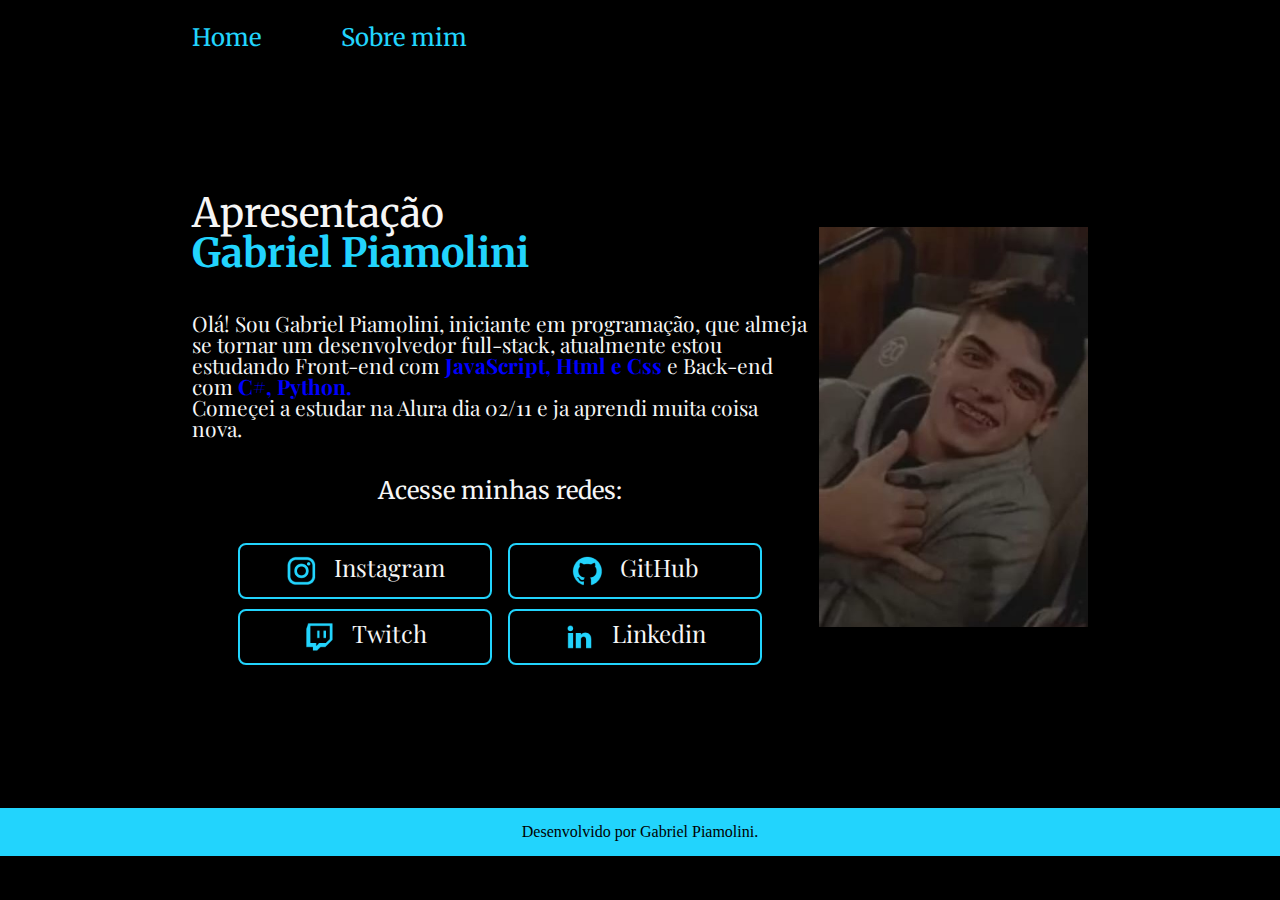
<file: index.html>
<!DOCTYPE html>
<html lang="pt-br">
<head>
    <meta charset="UTF-8">
    <meta http-equiv="X-UA-Compatible" content="IE=edge">
    <meta name="viewport" content="width=device-width, initial-scale=1.0">
    <title>Portifólio</title>
    <link rel="stylesheet" href="./styles/reset.css">
    <link rel="stylesheet" href="./styles/style.css">
</head>
<body>
    <header class="cabecalho">
        <nav class="cabecalho__menu">
            <a class="cabecalho__menu__link" href="index.html">Home</a>
            <a class="cabecalho__menu__link" href="about.html">Sobre mim</a>
        </nav>
    </header>
    <main class="apresentacao">
        <section class="apresentacao__conteudo">
            <h1 class="apresentacao__conteudo__titulo">Apresentação<br><strong> Gabriel Piamolini</strong></h1>
            <p class="apresentacao__conteudo__texto">Olá! Sou Gabriel Piamolini, iniciante em programação, que almeja se tornar um desenvolvedor full-stack, atualmente estou estudando Front-end com<strong class="linguagens-estudadas"> JavaScript, Html e Css</strong> e Back-end com<strong class="linguagens-estudadas"> C#, Python.</strong><br> Começei a estudar na Alura dia 02/11 e ja aprendi muita coisa nova.</p>
            <h2 class="apresentacao__conteudo__subtitulo">Acesse minhas redes:</h2>
                <section class="apresentacao__conteudo__botao">    
                    <div class="botoes__esquerda">
                        <a class="apresentacao__botao" href="https://instagram.com/Gb_Piamolini">
                            <img src="./Imagens/instagram.png"> 
                            Instagram
                        </a>
                        <a class="apresentacao__botao" href="https://twitch.com/Piuzera_S2">
                            <img src="./Imagens/twitch.png"> 
                            Twitch
                        </a>
                    </div>
                    <div class="botoes__direita">               
                        <a class="apresentacao__botao" href="https://github.com/GbPiamolini">
                            <img src="./Imagens/github.png">
                            GitHub
                        </a>
                        <a class="apresentacao__botao" href="https://www.linkedin.com/in/gabriel-piamolini-7590a83a3/">
                            <img src="./Imagens/linkedin.png">
                            Linkedin
                        </a>
                    </div>
            </section>
        </section>
        <section>
            <img class="apresentacao__conteudo__imagem" src="./Imagens/imagemGabriel.png" alt="Foto Gabriel">
        </section>
    </main>
    <footer class="rodape">
        <P>Desenvolvido por Gabriel Piamolini.</P>
    </footer>
</body>
</html>
</file>
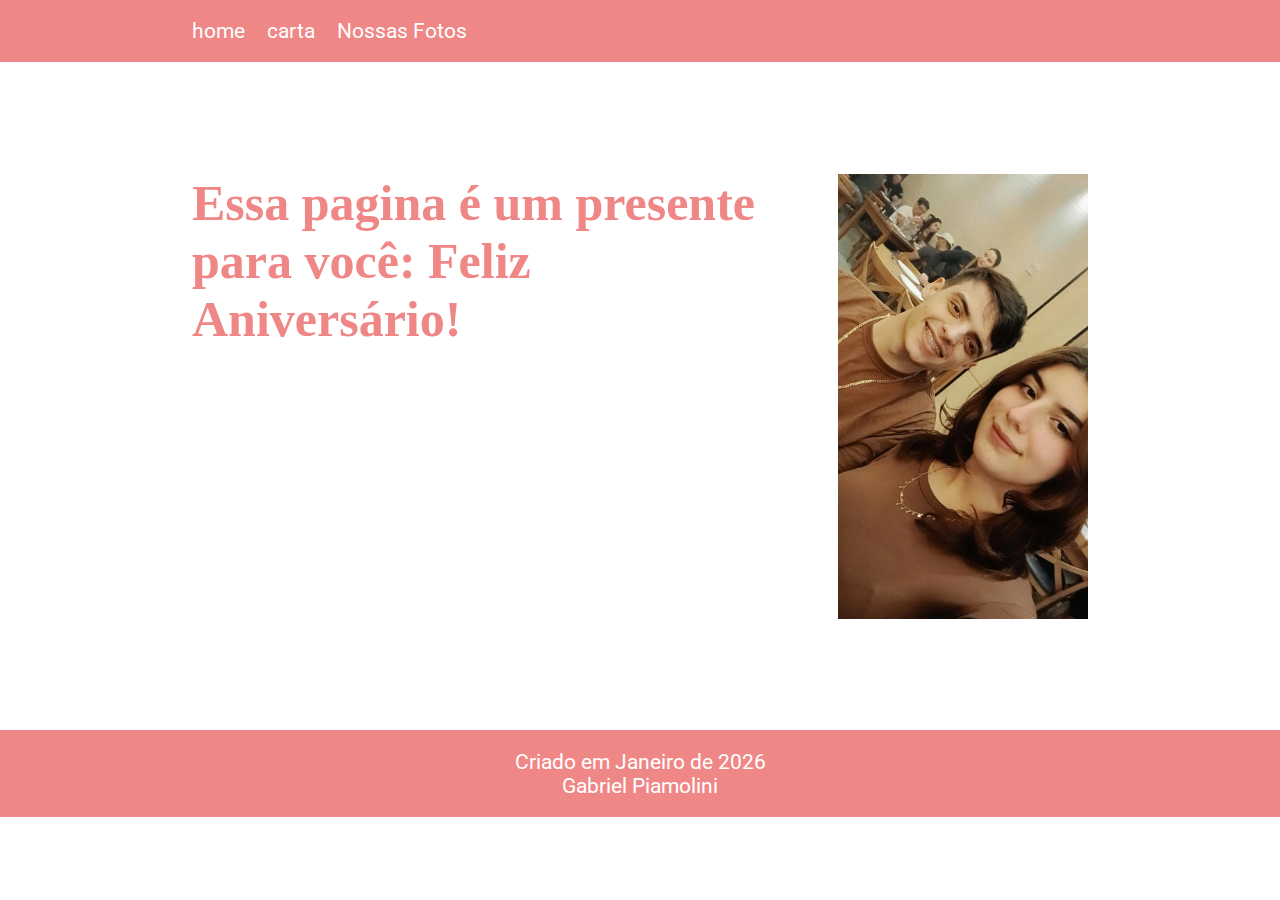
<file: carta-de-presente/index.html>
<!DOCTYPE html>
<html lang="pt-br">
<head>
    <meta charset="UTF-8">
    <meta http-equiv="X-UA-Compatible" content="IE=edge">
    <meta name="viewport" content="width=device-width, initial-scale=1.0">
    <title>Home</title>
    <link rel="stylesheet" href="./styles/style.css">
</head>
<body>
    <header class="cabecalho">
        <nav class="cabecalho__menu">
            <a class="cabecalho__menu__link" href="index.html">home</a>
            <a class="cabecalho__menu__link" href="Carta.html">carta</a>
            <a class="cabecalho__menu__link" href="Fotos.html">Nossas Fotos</a>
        </nav>    
    </header>
    <main class="apresentacao">
        <section class="apresentacao__conteudo">
            <h1 class="apresentacao__conteudo__titulo">Essa pagina é um presente para você: Feliz Aniversário!</h1>
            <img class="apresentacao__conteudo__imagem" src="./assets/eu-e-nath.png" alt="Imagem-nós-dois">     
        </section>
    </main>
    <footer class="rodapé">
        <p>Criado em Janeiro de 2026</p>
        <p>Gabriel Piamolini</p>
    </footer>
</body>
</html>
</file>
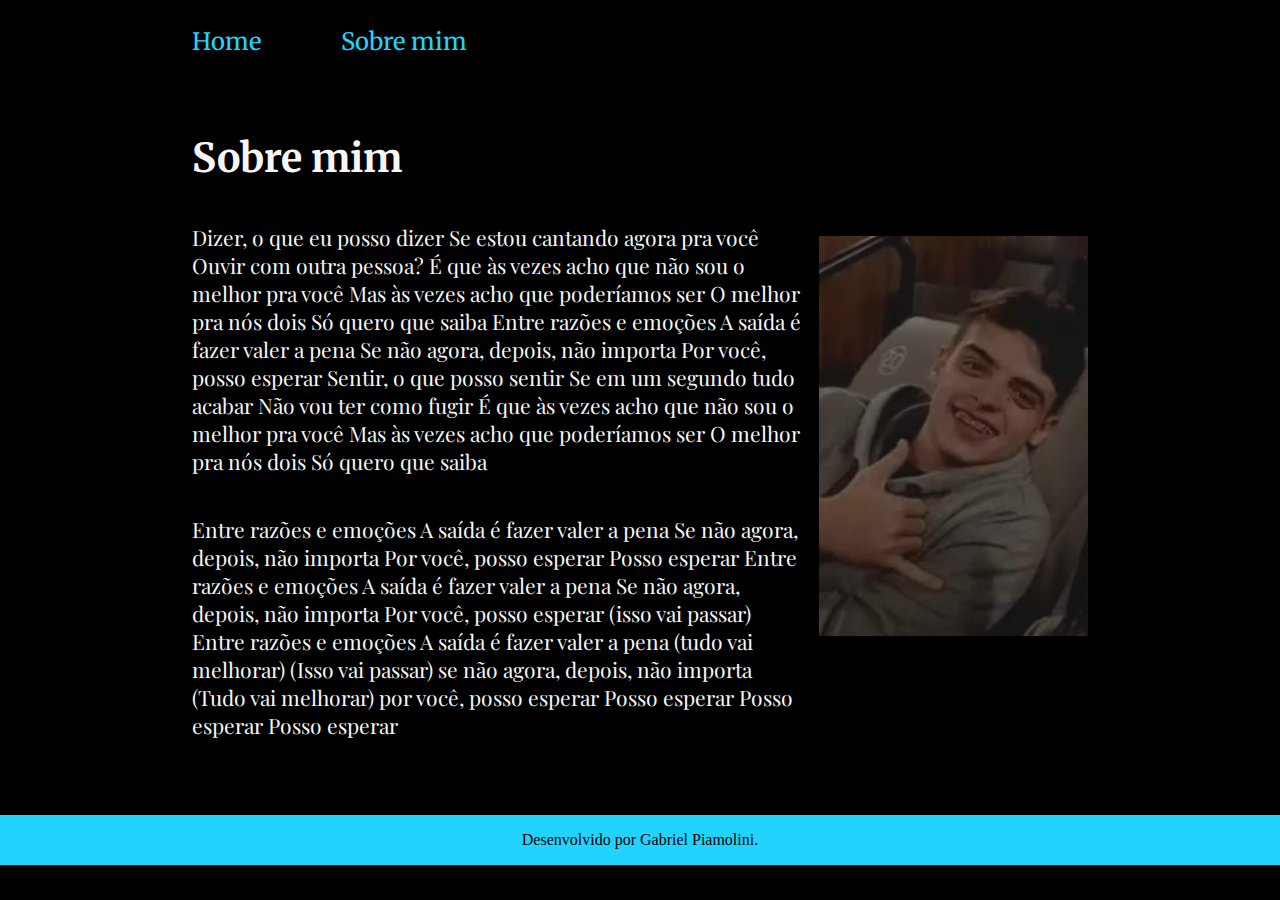
<file: about.html>
<!DOCTYPE html>
<html lang="pt-br">
<head>
    <meta charset="UTF-8">
    <meta http-equiv="X-UA-Compatible" content="IE=edge">
    <meta name="viewport" content="width=device-width, initial-scale=1.0">
    <title>Sobre Mim</title>
    <link rel="stylesheet" href="styles/style.css">
</head>
<body>
    <header class="cabecalho">
        <nav class="cabecalho__menu">
            <a class="cabecalho__menu__link" href="index.html">Home</a>
            <a class="cabecalho__menu__link" href="about.html">Sobre mim</a>
        </nav>
    </header>
    <main class="apresentacao">
        <section class="apresentacao__conteudo">
            <h1 class="apresentacao__conteudo__titulo">Sobre mim</h1>
            <p class="apresentacao__conteudo__texto">Dizer, o que eu posso dizer
                Se estou cantando agora pra você
                Ouvir com outra pessoa?
                É que às vezes acho que não sou o melhor pra você
                Mas às vezes acho que poderíamos ser
                O melhor pra nós dois
                Só quero que saiba
                Entre razões e emoções
                A saída é fazer valer a pena
                Se não agora, depois, não importa
                Por você, posso esperar
                Sentir, o que posso sentir
                Se em um segundo tudo acabar
                Não vou ter como fugir
                É que às vezes acho que não sou o melhor pra você
                Mas às vezes acho que poderíamos ser
                O melhor pra nós dois
                Só quero que saiba
            </p>
            <p class="apresentacao__conteudo__texto">Entre razões e emoções
                A saída é fazer valer a pena
                Se não agora, depois, não importa
                Por você, posso esperar
                Posso esperar
                Entre razões e emoções
                A saída é fazer valer a pena
                Se não agora, depois, não importa
                Por você, posso esperar (isso vai passar)
                Entre razões e emoções
                A saída é fazer valer a pena (tudo vai melhorar)
                (Isso vai passar) se não agora, depois, não importa
                (Tudo vai melhorar) por você, posso esperar
                Posso esperar
                Posso esperar
                Posso esperar
            </p>
        </section>
        <img class="apresentacao__conteudo__imagem" src="./Imagens/imagemGabriel.png" alt="Imagem Gabriel">    
    </main>
    <footer class="rodape">
        <P>Desenvolvido por Gabriel Piamolini.</P>
    </footer>
</body>
</html>
</file>
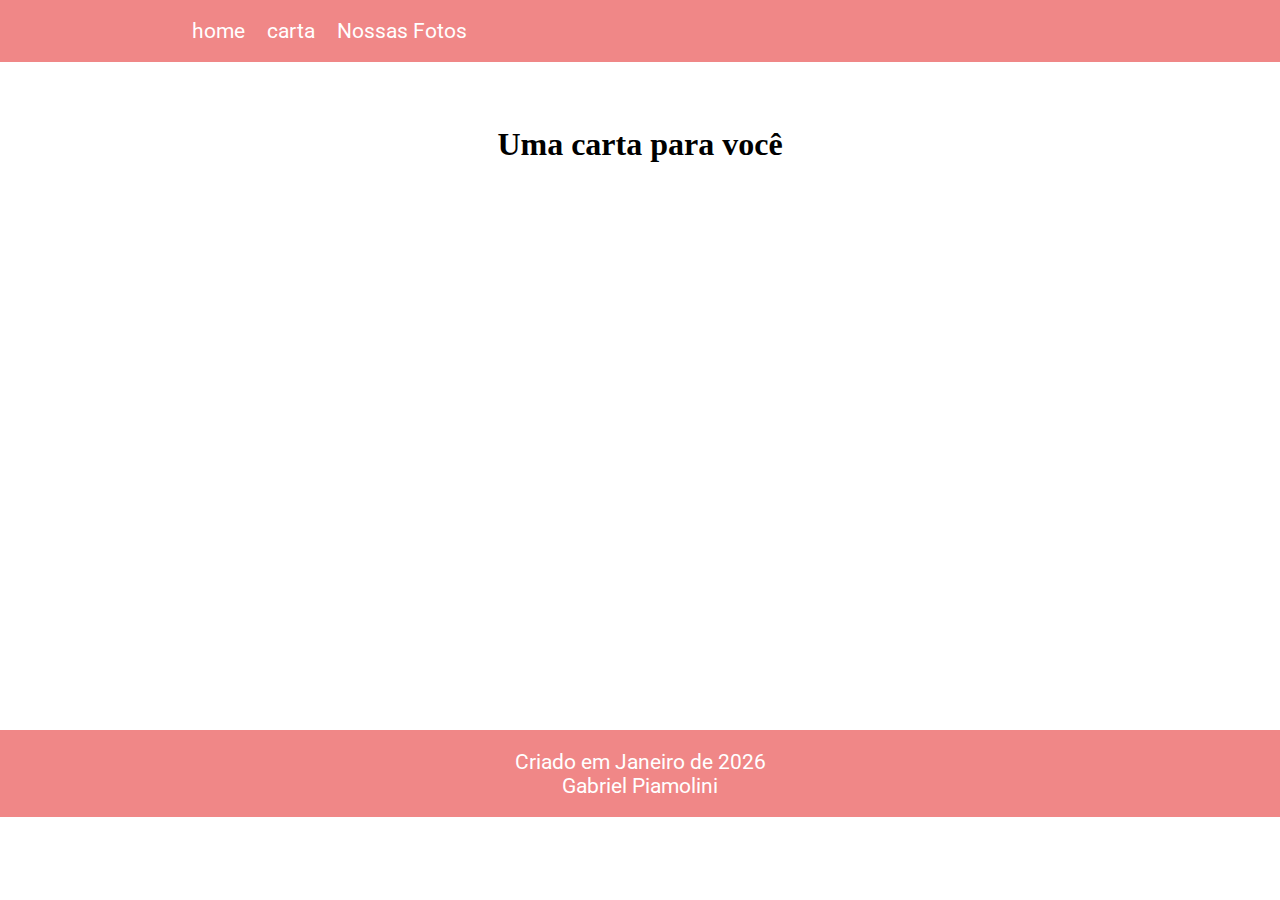
<file: carta-de-presente/carta.html>
<!DOCTYPE html>
<html lang="pt-br">
<head>
    <meta charset="UTF-8">
    <meta http-equiv="X-UA-Compatible" content="IE=edge">
    <meta name="viewport" content="width=device-width, initial-scale=1.0">
    <title>Carta</title>
    <link rel="stylesheet" href="./styles/style.css">
</head>
<body>
    <header class="cabecalho">
        <nav class="cabecalho__menu">
            <a class="cabecalho__menu__link" href="index.html">home</a>
            <a class="cabecalho__menu__link" href="Carta.html">carta</a>
            <a class="cabecalho__menu__link" href="Fotos.html">Nossas Fotos</a>
        </nav>    
    </header>
    <main class="apresentacao__carta">
        <section class="apresentacao__conteudo__carta">
            <h1>Uma carta para você</h1>
            <p></p>
        </section>
    </main>
    <footer class="rodapé">
        <p>Criado em Janeiro de 2026</p>
        <p>Gabriel Piamolini</p>
    </footer>
</body>
</html>
</file>
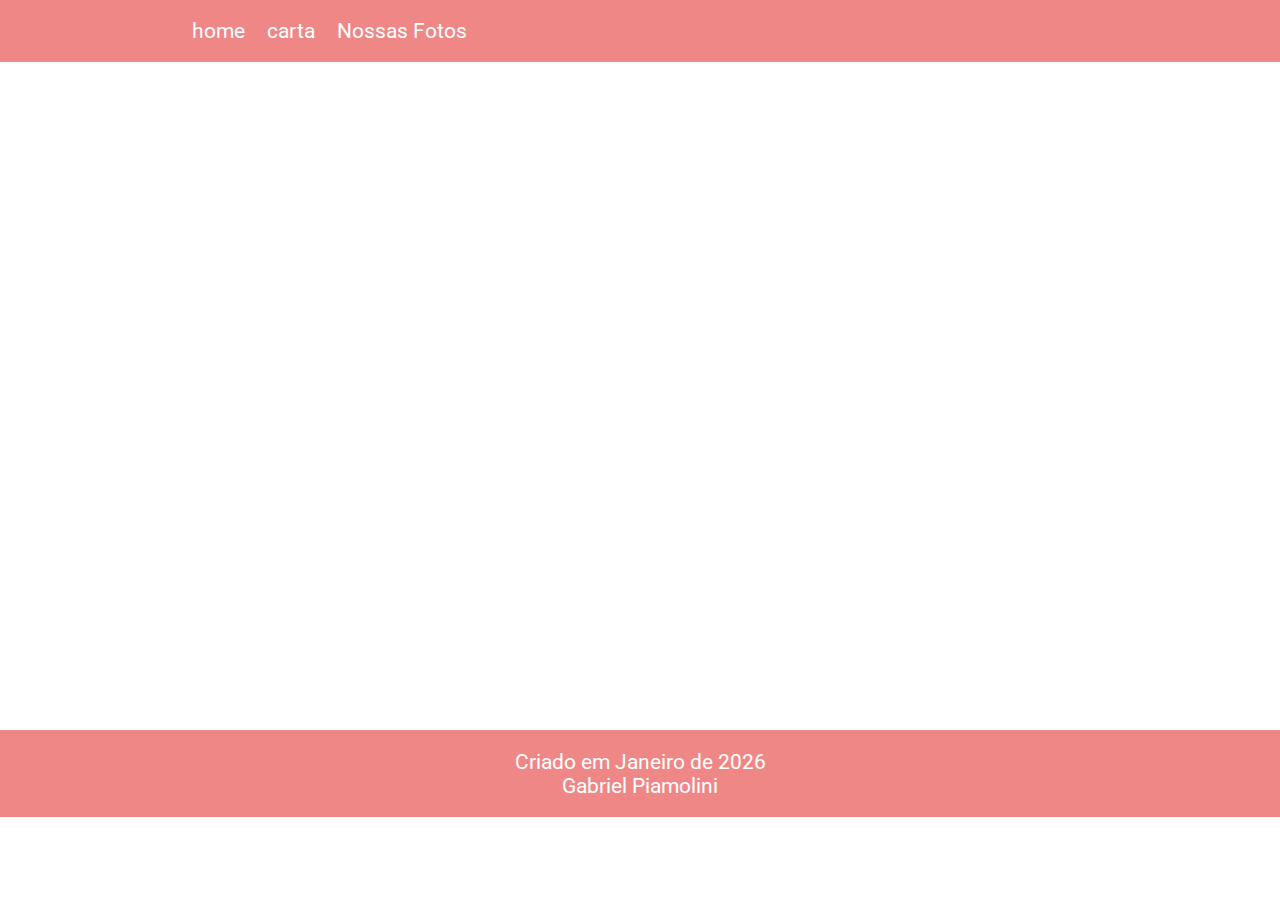
<file: carta-de-presente/fotos.html>
<!DOCTYPE html>
<html lang="pt-br">
<head>
    <meta charset="UTF-8">
    <meta http-equiv="X-UA-Compatible" content="IE=edge">
    <meta name="viewport" content="width=device-width, initial-scale=1.0">
    <title>Fotos</title>
    <link rel="stylesheet" href="./styles/style.css">
</head>
<body>
    <header class="cabecalho">
        <nav class="cabecalho__menu">
            <a class="cabecalho__menu__link" href="index.html">home</a>
            <a class="cabecalho__menu__link" href="Carta.html">carta</a>
            <a class="cabecalho__menu__link" href="Fotos.html">Nossas Fotos</a>
        </nav>    
    </header>
    <main class="apresentacao__fotos">
        <section class="apresentacao__conteudo__fotos">
        </section>
    </main>
    <footer class="rodapé">
        <p>Criado em Janeiro de 2026</p>
        <p>Gabriel Piamolini</p>
    </footer>
</body>
</html>
</file>
<file: styles/style.css>
@import url('https://fonts.googleapis.com/css2?family=Merriweather:ital,opsz,wght@0,18..144,300..900;1,18..144,300..900&family=Playfair+Display:ital,wght@0,400..900;1,400..900&family=Tagesschrift&display=swap');

:root {
    --cor-primaria: #000000;
    --cor-secundaria: #f6f6f6;
    --cor-terciaria: #22d4fd;
    --cor-destaques: blue;
    --cor-hover: #2f2f2f;

    --fonte-texto: "Playfair Display", serif;
    --fonte-titulo: "Merriweather", serif;
}

* {
    margin: 0;
    padding: 0;
}

body {
    height: 100vh;
    box-sizing: border-box;
    background-color: var(--cor-primaria);
    color: var(--cor-secundaria);
}

.cabecalho {
    padding: 2% 0% 0% 15%;
}

.cabecalho__menu {
    display: flex;
    gap: 80px;
}

.cabecalho__menu__link {
    font-family: var(--fonte-titulo);  
    font-size: 24px;  
    color: var(--cor-terciaria);
    text-decoration: none;
}

.apresentacao {
    display: flex;
    align-items: center;
    justify-content: space-between;
    padding: 5% 15%;
    flex-wrap: nowrap;
    min-height: 70vh;
}

.apresentacao__conteudo {
    display: flex;
    flex-direction: column;
    gap: 40px;
    width: 615px;
}

.apresentacao__conteudo__titulo {
    font-size: 40px;
    font-family: var(--fonte-titulo);
}

strong {
    color: var(--cor-terciaria);
    font-weight: bold;
}

.apresentacao__conteudo__texto {
    font-size: 21px;
    font-family: var(--fonte-texto);
}

.linguagens-estudadas {
    color: var(--cor-destaques);
}

.apresentacao__conteudo__subtitulo {
    display: flex;
    align-items: center;
    justify-content: center;
    font-family: var(--fonte-titulo);
    font-size: 24px;

}

.apresentacao__conteudo__botao {
    display: flex; 
    justify-content: center;
    gap: 16px;
}

.botoes__esquerda {
    display: flex;
    flex-direction: column;
    justify-content: center;
    gap: 10px;
}

.botoes__direita {
    display: flex;
    flex-direction: column;
    justify-content: center;
    gap: 10px;
}

.apresentacao__botao {
    display: flex;
    justify-content: center;
    gap: 16px;
    border: 2px solid var(--cor-terciaria);
    width: 250px;
    text-align: center;
    border-radius: 8px;
    font-size: 24px;
    color: var(--cor-secundaria);
    padding: 10px 0;
    text-decoration: none;
    font-family: var(--fonte-texto);
}

.apresentacao__botao:hover {
    background-color: var(--cor-hover);
}

.apresentacao__conteudo__imagem {
    height: 400px;
}

.rodape {
    color: var(--cor-primaria);
    background-color: var(--cor-terciaria);
    padding: 16px;
    text-align: center;
}
</file>
<file: carta-de-presente/styles/style.css>
@import url('https://fonts.googleapis.com/css2?family=Merriweather:ital,opsz,wght@0,18..144,300..900;1,18..144,300..900&family=Playfair+Display:ital,wght@0,400..900;1,400..900&family=Roboto:ital,wght@0,100..900;1,100..900&family=Tagesschrift&display=swap');


:root {
    --cor-primaria: #F08787;
    --cor-secundaria: #ffffff;

    --fonte-texto: "Merriweather", serif;
    --fonte-titulo: "Roboto", sans-serif;
    --fonte-size-texto: 21px;
    --fonte-size-titulo: 50px;
}

* {
    margin: 0;
    padding: 0;
}

.cabecalho {
    padding: 1.5% 0% 1.5% 15%;
    background-color: var(--cor-primaria);
}

.cabecalho__menu {
    display: flex;
    gap: 2% 
}

.cabecalho__menu__link {
    font-family: var(--fonte-titulo);
    text-decoration: none;
    color: var(--cor-secundaria);
    font-size: var(--fonte-size-texto);
}

.apresentacao {
    display: flex;
    justify-content: space-between;
    align-items: center;
    flex-wrap: nowrap;
    min-height: 60vh;
    padding: 5% 15%;
}

.apresentacao__conteudo {
    display: flex;
    gap: 80px;
}

.apresentacao__conteudo__titulo {
    color: var(--cor-primaria);
    font-size: var(--fonte-size-titulo);
}

.apresentacao__conteudo__imagem {
    width: 250px;
}

.apresentacao__carta {
    display: flex;
    flex-direction: column;
    justify-content: space-between;
    align-items: center;
    flex-wrap: nowrap;
    min-height: 60vh;
    padding: 5% 15%;    
}

.apresentacao__conteudo__carta {
    display: flex;
    flex-direction: column;
    align-items: center;
    gap: 80px;
}

.apresentacao__conteudo__titulo__carta {
    color: var(--cor-primaria);
    font-size: var(--fonte-size-titulo);    
}

.apresentacao__conteudo__texto__carta {
    color: var(--cor-primaria);
    font-size: var(--fonte-size-texto);
}

.apresentacao__fotos {
    display: flex;
    flex-direction: column;
    justify-content: center;
    align-items: center;
    flex-wrap: wrap;
    min-height: 60vh;
    padding: 5% 15%;      
}

.apresentacao__conteudo__fotos {
    display: flex;
    flex-direction: column;
    align-items: center;
    gap: 60px;
}

.apresentacao__conteudo__superior__fotos {
    display: flex;
    gap: 60px;
}

.apresentacao__conteudo__inferior__fotos {
    display: flex;
    gap: 60px;
}

.apresentacao__conteudo__imagem__fotos {
    height: 400px;
}

.rodapé {
    color: var(--cor-secundaria);
    background-color: var(--cor-primaria);
    text-align: center;
    padding: 1.5%;
    font-family: var(--fonte-titulo);
    font-size: var(--fonte-size-texto);
}
</file>
